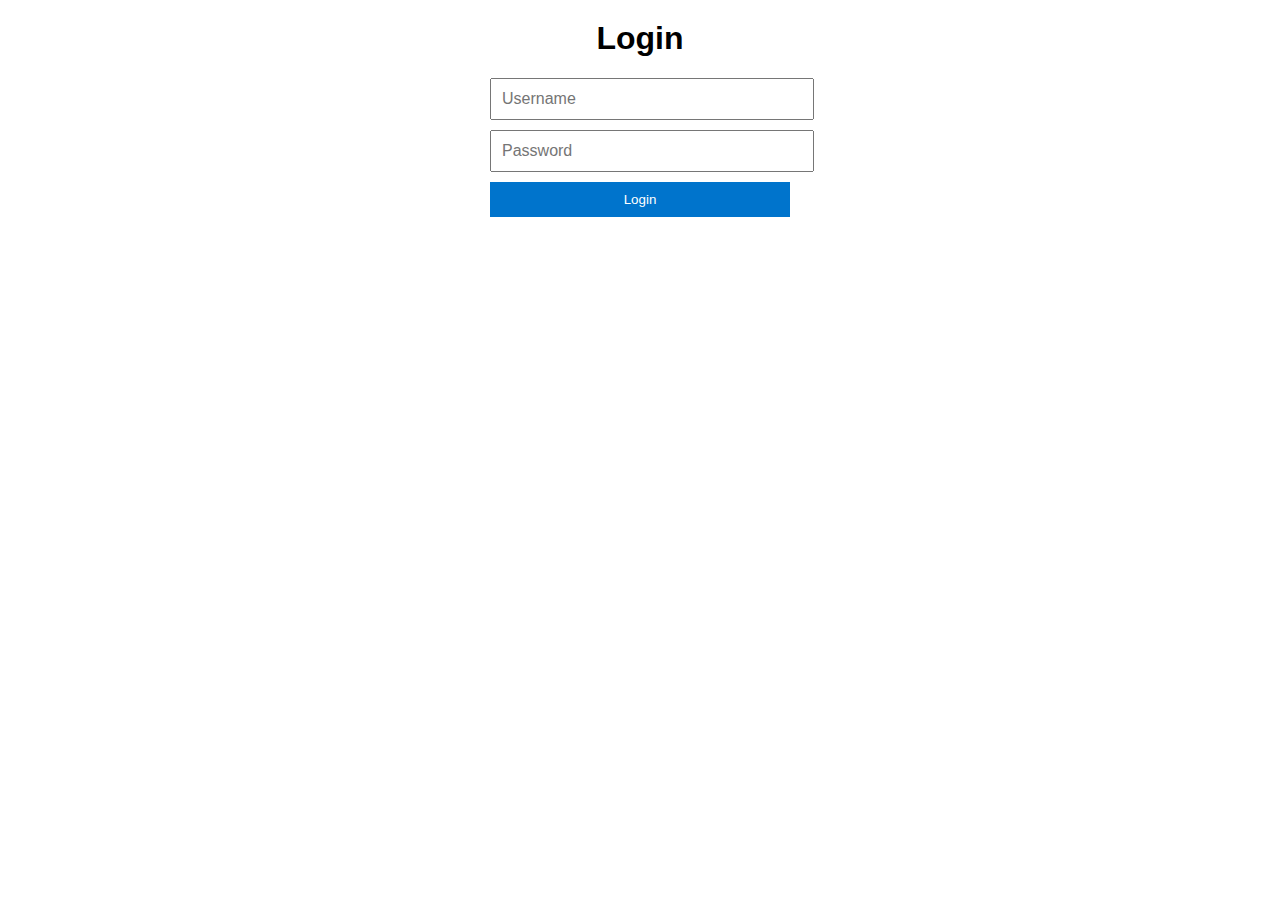
<file: index.html>
<!DOCTYPE html>
<html lang="en">
<head>
    <meta charset="UTF-8">
    <meta name="viewport" content="width=device-width, initial-scale=1.0">
    <title>Login</title>
    <link rel="stylesheet" href="style.css">
</head>
<body>
    <h1>Login</h1>
    <form id="login-form">
        <input type="text" name="username" placeholder="Username">
        <input type="password" name="password" placeholder="Password">
        <button type="submit">Login</button>
    </form>
</body>
<script src="login.js"></script>
</html>
</file>
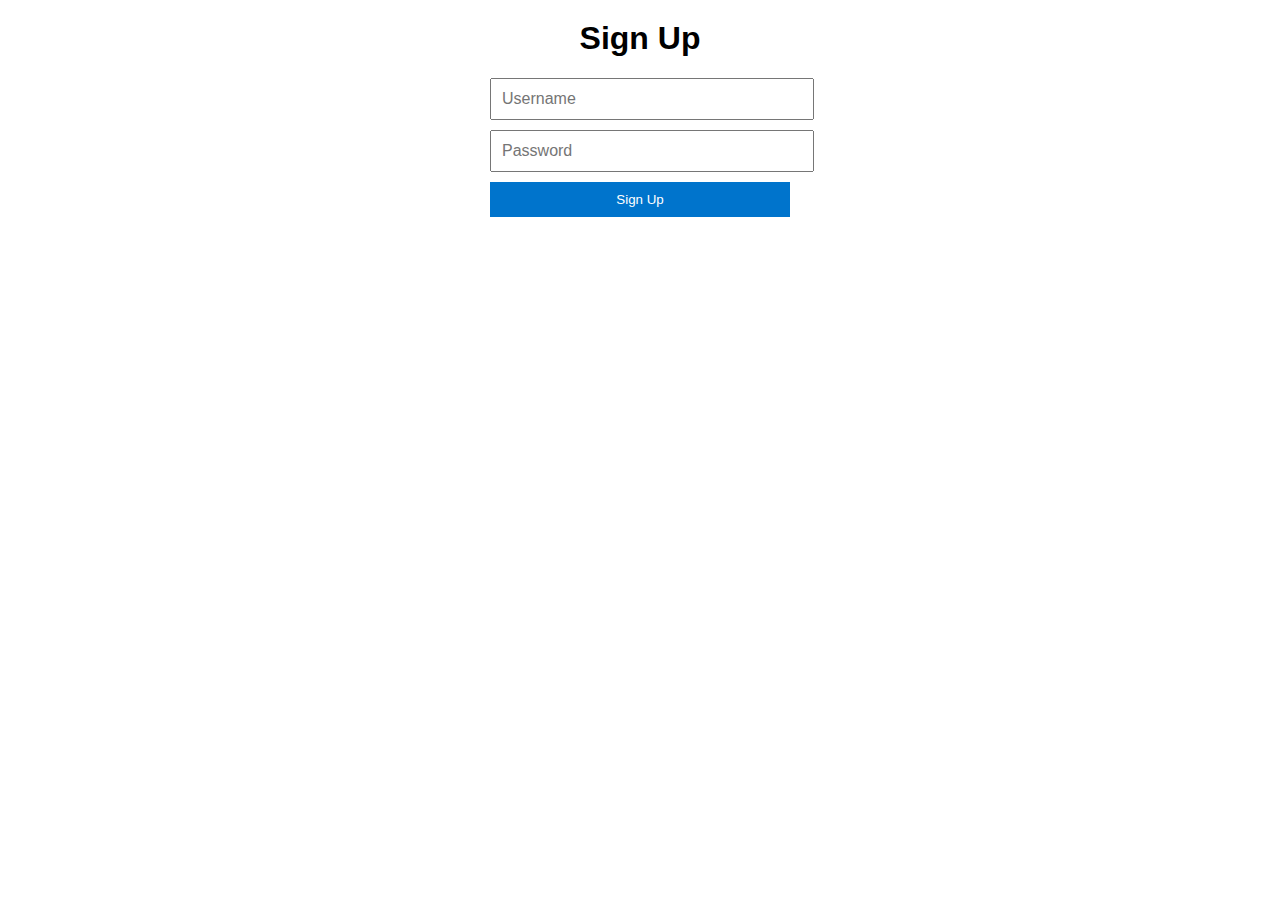
<file: signup.html>
<!DOCTYPE html>
<html lang="en">
<head>
    <meta charset="UTF-8">
    <meta name="viewport" content="width=device-width, initial-scale=1.0">
    <title>Signup</title>
    <link rel="stylesheet" href="style.css">
</head>
<body>
    <h1>Sign Up</h1>
    <form id="signup-form">
        <input type="text" name="username" placeholder="Username">
        <input type="password" name="password" placeholder="Password">
        <button type="submit">Sign Up</button>
    </form>
</body>
<script src="login.js"></script>
</html>
</file>
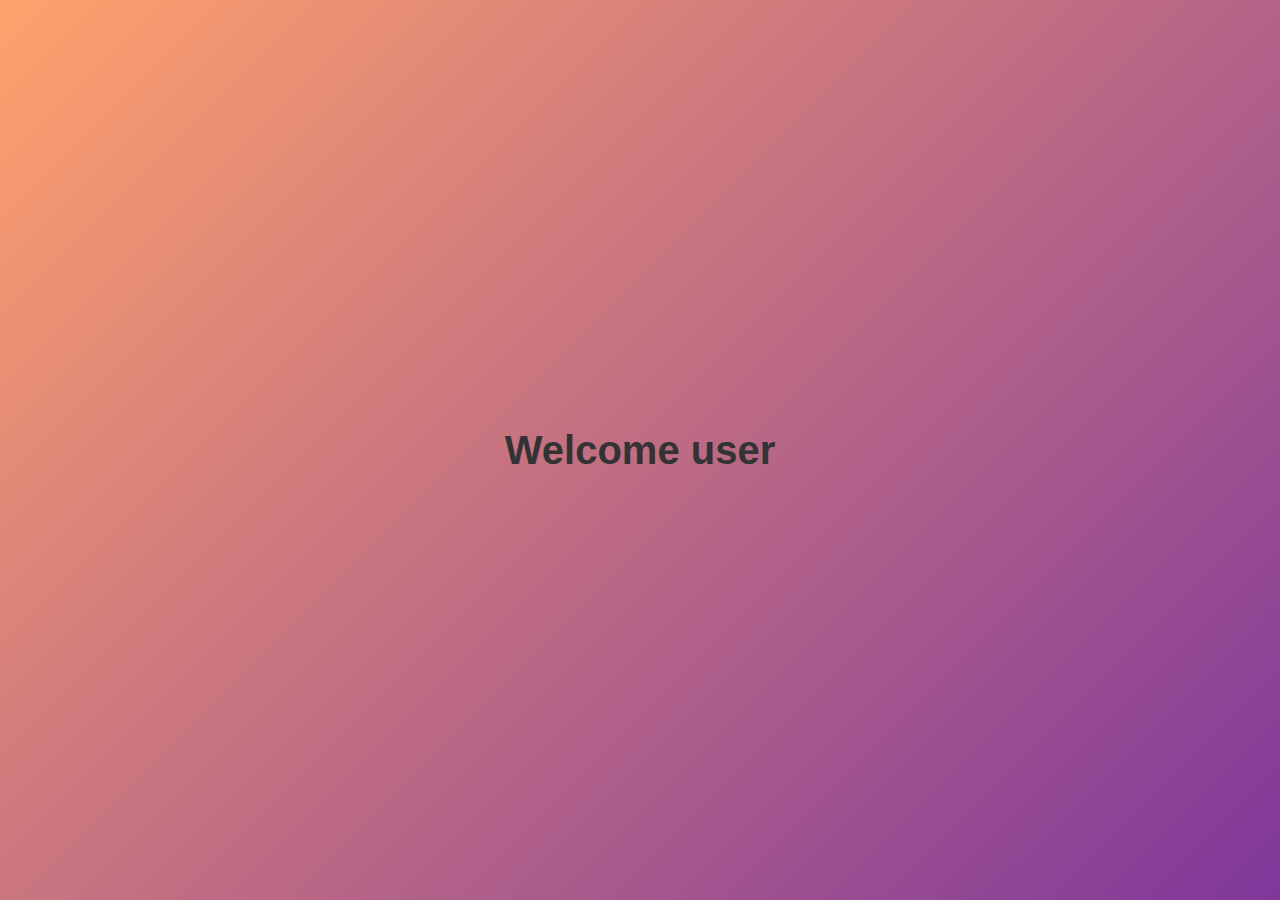
<file: welcome.html>
<!DOCTYPE html>
<html lang="en">
<head>
    <meta charset="UTF-8">
    <meta name="viewport" content="width=device-width, initial-scale=1.0">
    <title>Welcome</title>
    <style>
        * {
            margin: 0;
            padding: 0;
            box-sizing: border-box;
            font-family: 'Roboto', sans-serif;
            outline: none;
            border: none;
        }

        body {
            background: linear-gradient(-45deg, #7f379b, #ffa26c);
            display: flex;
            justify-content: center;
            align-items: center;
            min-height: 100vh;
        }

        h1 {
            color: #333;
            font-size: 2.5em;
            text-align: center;
        }
    </style>
</head>
<body>
    <h1>Welcome user</h1>
</body>
</html>
</file>
<file: style.css>
body {
    text-align: center;
    font-family: Arial, sans-serif;
}

h1 {
    margin-top: 20px;
}

form {
    margin: 20px auto;
    max-width: 300px;
}

input {
    display: block;
    margin: 10px 0;
    width: 100%;
    padding: 10px;
    font-size: 16px;
}

button {
    display: block;
    width: 100%;
    padding: 10px;
    background-color: #0074cc;
    color: white;
    border: none;
    cursor: pointer;
}
</file>
